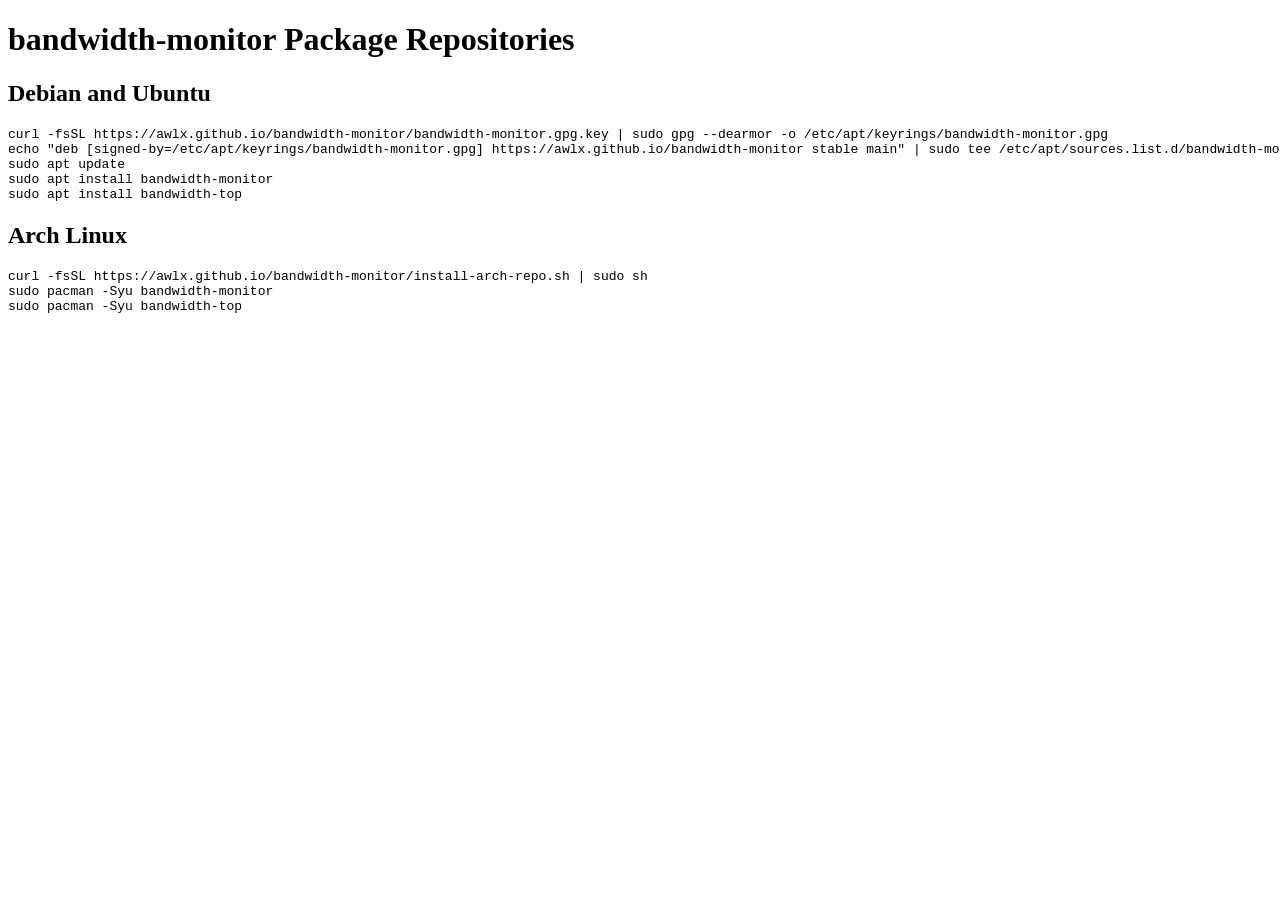
<file: index.html>
<!DOCTYPE html>
<html><head><title>bandwidth-monitor Package Repositories</title></head>
<body>
<h1>bandwidth-monitor Package Repositories</h1>
<h2>Debian and Ubuntu</h2>
<pre>
curl -fsSL https://awlx.github.io/bandwidth-monitor/bandwidth-monitor.gpg.key | sudo gpg --dearmor -o /etc/apt/keyrings/bandwidth-monitor.gpg
echo "deb [signed-by=/etc/apt/keyrings/bandwidth-monitor.gpg] https://awlx.github.io/bandwidth-monitor stable main" | sudo tee /etc/apt/sources.list.d/bandwidth-monitor.list
sudo apt update
sudo apt install bandwidth-monitor
sudo apt install bandwidth-top
</pre>
<h2>Arch Linux</h2>
<pre>
curl -fsSL https://awlx.github.io/bandwidth-monitor/install-arch-repo.sh | sudo sh
sudo pacman -Syu bandwidth-monitor
sudo pacman -Syu bandwidth-top
</pre>
</body></html>
</file>
